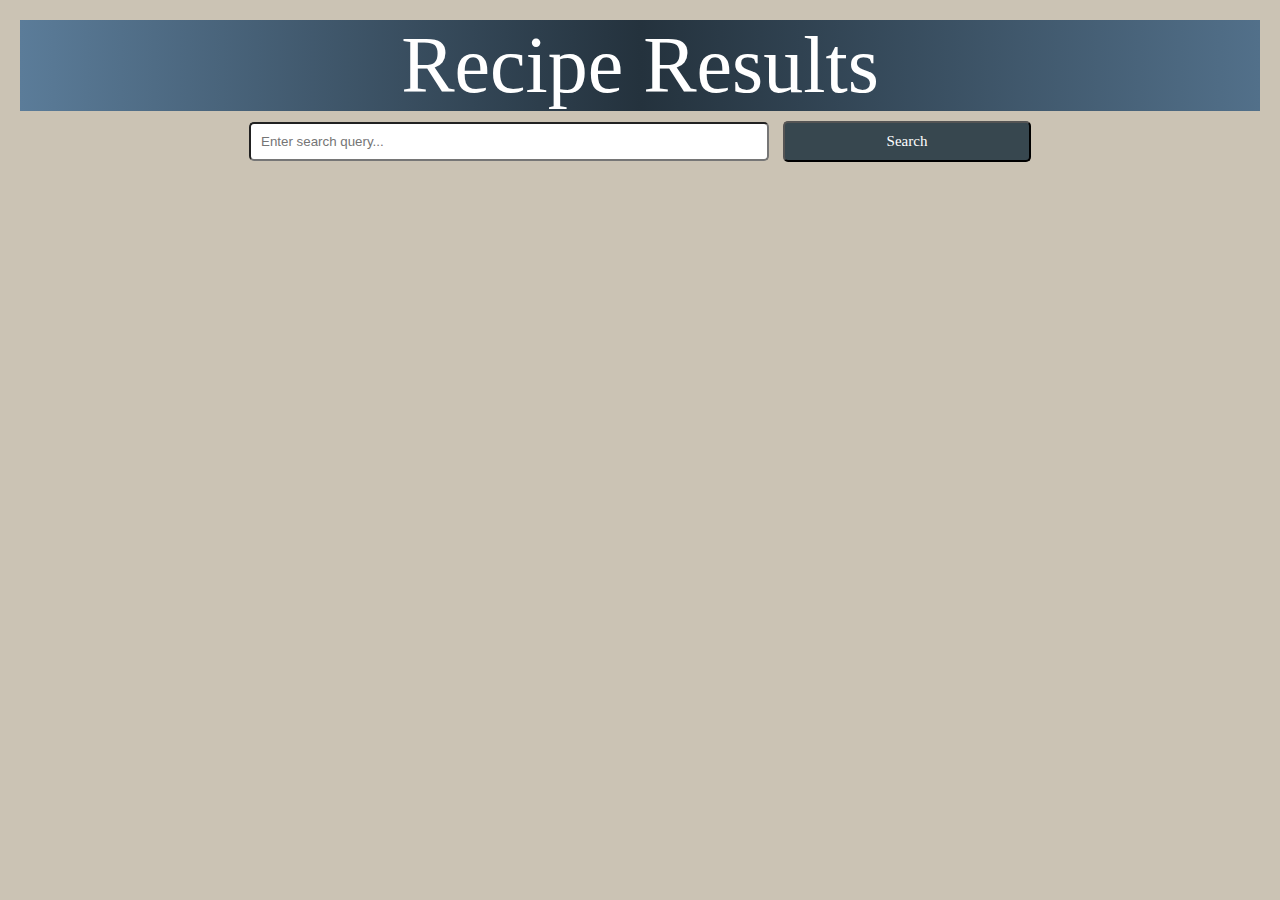
<file: results.html>
<!DOCTYPE html>
<html lang="en">
<head>
    <meta charset="UTF-8">
    <meta name="viewport" content="width=device-width, initial-scale=1.0">
    <title>Recipe Results</title>
    <link rel="stylesheet" href="./assets/css/results.css">
</head>

    <body class="flex-container">
    <header>
        <h1>Recipe Results</h1>
        <form id="searchForm">
            <input type="text" id="searchQuery" placeholder="Enter search query...">
            <button type="submit">Search</button>
        </form>
    </header>
    <div id="resultsBar" class="results-bar">
        
    </div>
    <div id="results" class="results">
       
    </div>
    
    <script src="./assets/js/results.js"></script>
</body>
</html>
</file>
<file: assets/css/results.css>
/* Reset default margin and padding */
body, h1, h2, p, ul, li {
    margin: 0;
    padding: 0;
}

/* Set font family and basic styles */
body {
    font-family: Georgia, 'Times New Roman', Times, serif;
    background-color: #cbc3b4;
}
.flex-container {
    justify-content: center;
    flex-direction: row;
    height: 100vh;
}


header {
    background-color: #cbc3b4;
    color: #fff;
    padding: 20px;
    text-align: center;
    font-family: Georgia, 'Times New Roman', Times, serif;
}

h1 {
    margin-bottom: 10px;
    font-family: palatino;
    font-size: 5em;
    font-weight: lighter;
    background-image: linear-gradient(to right, #5B7C99, #24323d, #52708a);
}

button {
    background-color: #37474f ;
    color: white;
    font-size: 15px;
    text-align: center;
    padding: 10px 10px;
    font-family: Georgia, 'Times New Roman', Times, serif;
    float: center;
    width: 20% ;
    border-radius: 5px;
   
 
 }

 div { text-align: center;}
 
.search-container {
    margin-bottom: 20px;
    text-align: center;
}

#searchQuery {
    padding: 10px;
    width: 75px;
    margin-right: 10px;
    float: center;
    width: 40%;
    border-radius: 5px;
}


#results {
    display: grid;
    grid-template-columns: repeat(5, 1fr);
    gap: 20px;
}


a { color: #5B7C99;}

.recipe {
    border: 1px solid #ccc;
    padding: 15px;
    background-color: #fff;
    box-shadow: 0 2px 4px rgba(0, 0, 0, 0.1);
}

.recipe img {
    max-width: 100%;
    height: auto;
}

.recipe h2 {
    margin-bottom: 10px;
    font-size: 1.2em;
    color: #333;
}

.recipe p {
    margin-bottom: 10px;
    color: #666;
}
</file>
